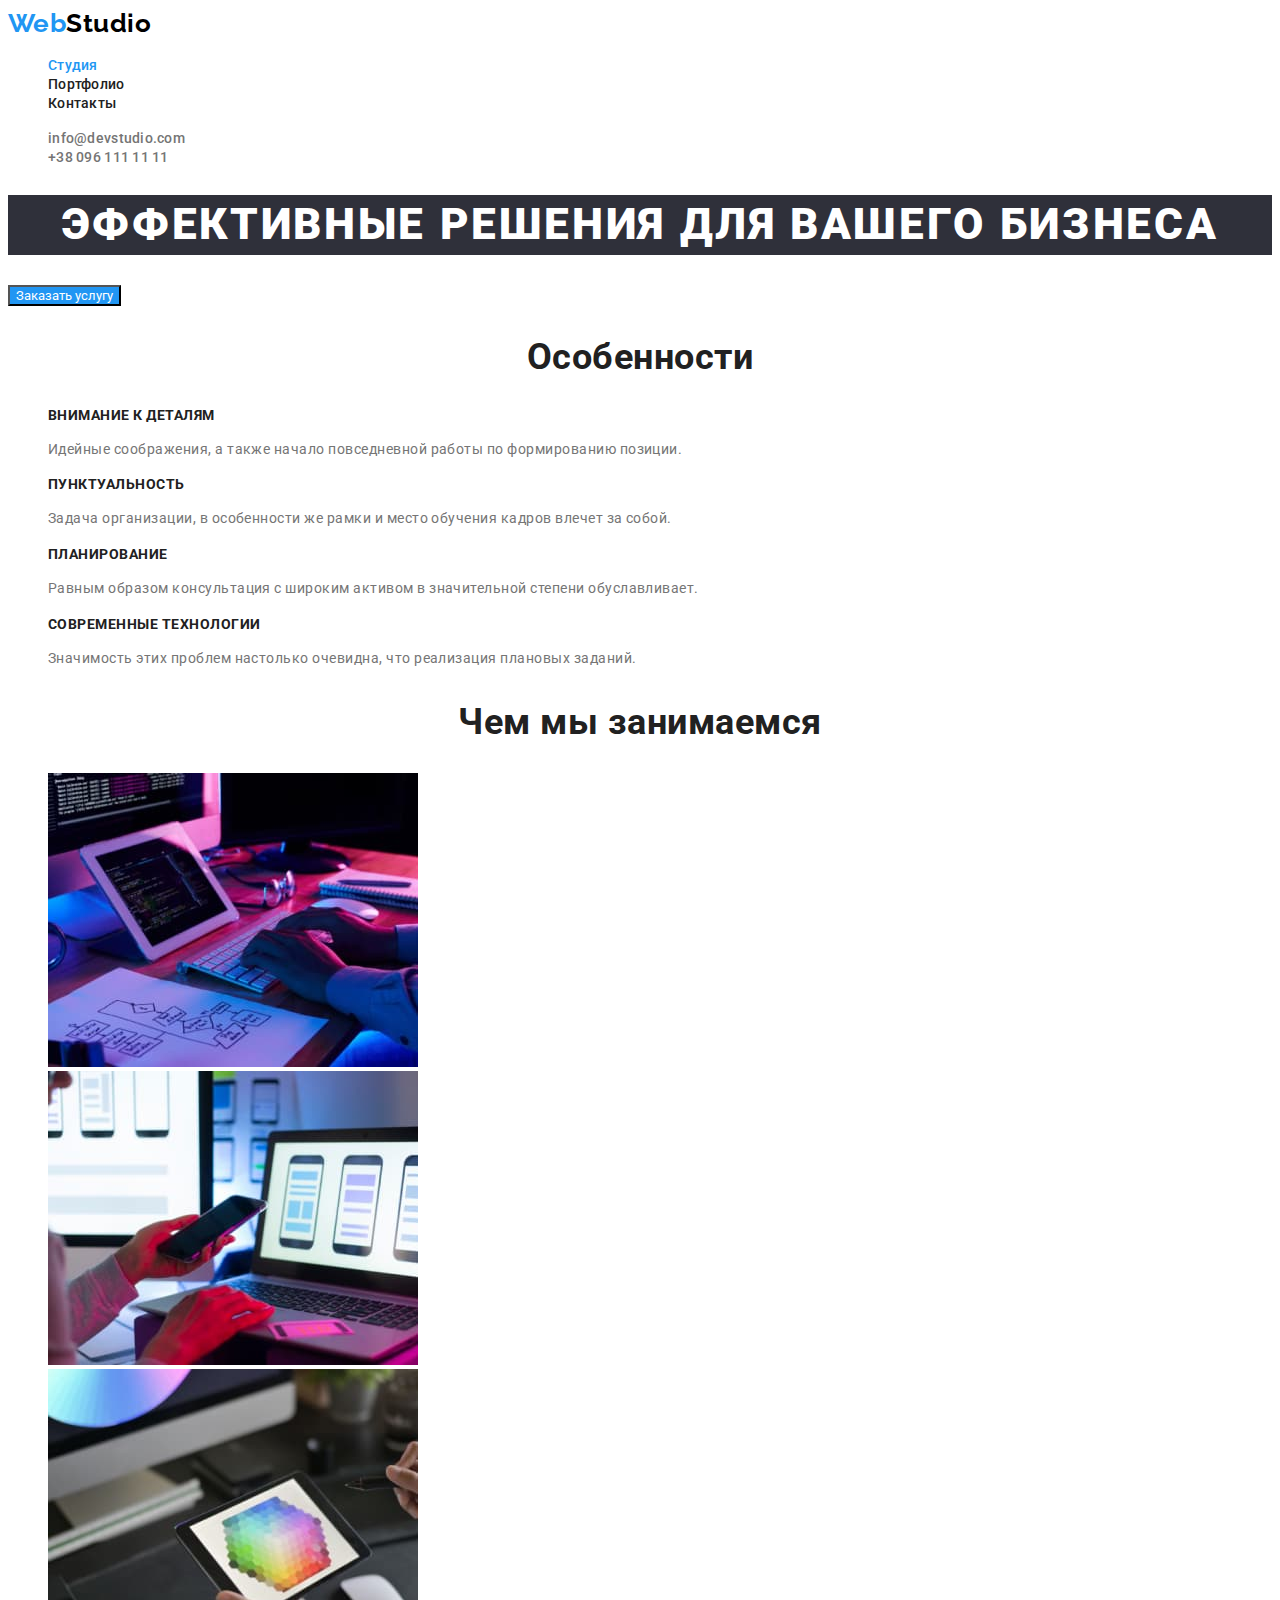
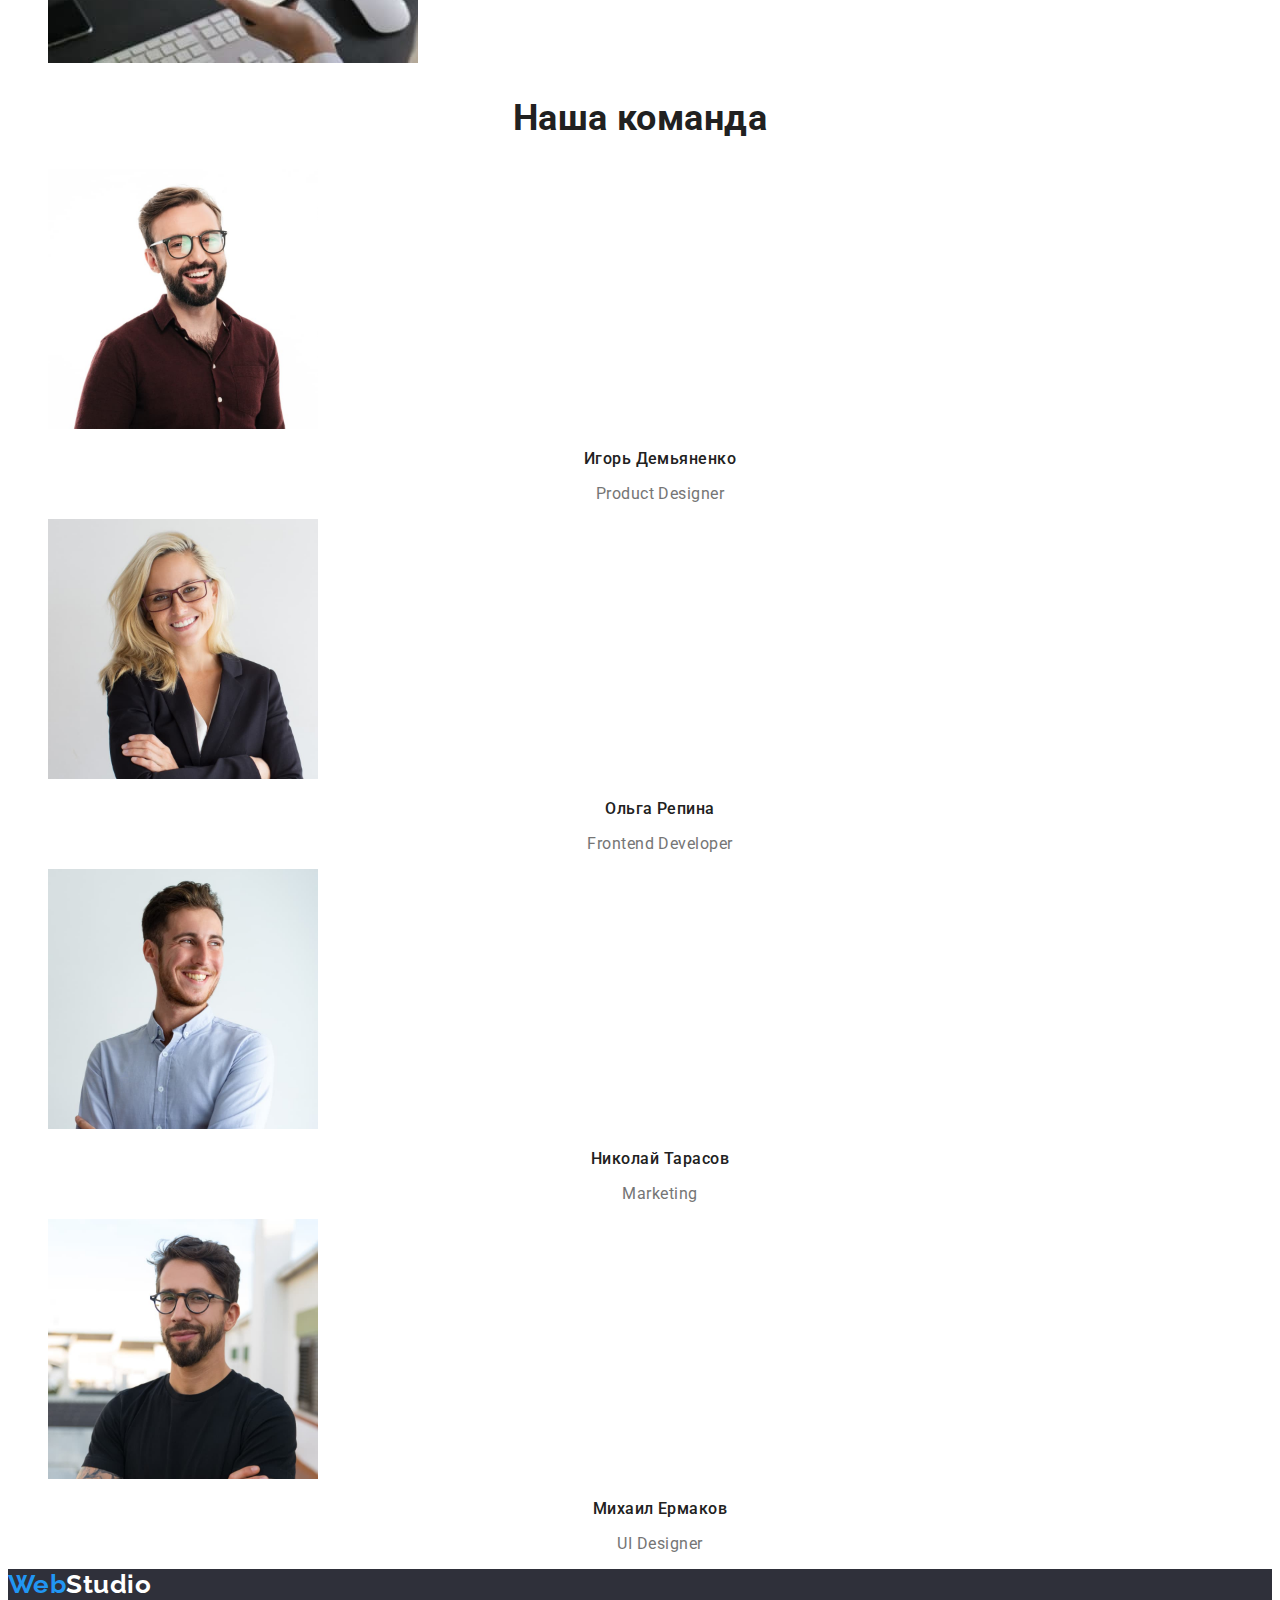
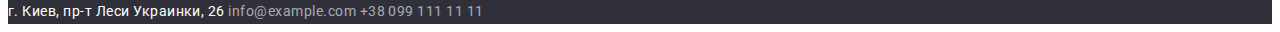
<file: index.html>
<!DOCTYPE html>
<html lang="ru">
<head>
    <meta charset="UTF-8">
    <meta http-equiv="X-UA-Compatible" content="IE=edge">
    <meta name="viewport" content="width=device-width, initial-scale=1.0">
    <title>Document</title>
    <link rel="preconnect" href="https://fonts.googleapis.com">
    <link rel="preconnect" href="https://fonts.gstatic.com" crossorigin>
    <link href="https://fonts.googleapis.com/css2?family=Raleway:wght@700&family=Roboto:wght@400;500;700;900&display=swap"
        rel="stylesheet">
    <link rel="stylesheet" href="./css/styles.css">
</head>
<body>
    <!-- Шапка сайта -->
    <header>
        <nav>
            <a href="" class="logo link">
                <span class="logo-name">Web</span>Studio
            </a>
                
            <ul class="site-nav">
                <li><a href="./index.html" class="link current">Студия</a></li>
                <li><a href="./portfolio.html" class="link">Портфолио</a></li>
                <li><a href="" class="link">Контакты</a></li>
            </ul>
        </nav>

            <ul class="contact-us">
                <li><a href="mailto:info@devstudio.com" class="link">info@devstudio.com</a></li>
                <li><a href="tel:+380961111111" class="link">+38 096 111 11 11</a></li>
            </ul>
        
    </header>
    
    <main>
            <!-- Герой -->
            <section class="hero">
                <h1 class="hero-title">Эффективные решения для вашего бизнеса</h1>
                <button type="button" class="button">Заказать услугу</button>
            </section>
            
            <!-- Особенности -->
            <section class="section">
                <h2 class="section-title">Особенности</h2>
                <ul class="features">
                    <li>
                        <h3 class="title">Внимание к деталям</h3>
                        <p class="text">Идейные соображения, а также начало повседневной работы по формированию позиции.</p>
                    </li>
                </ul>
                <ul class="features">
                    <li>
                        <h3 class="title">Пунктуальность</h3>
                        <p class="text">Задача организации, в особенности же рамки и место обучения кадров влечет за собой.</p>
                    </li>
                </ul>
                <ul class="features">
                    <li>
                        <h3 class="title">Планирование</h3>
                        <p class="text">Равным образом консультация с широким активом в значительной степени обуславливает.</p>
                    </li>
                </ul>
                <ul class="features">
                    <li>
                        <h3 class="title">Современные технологии</h3>
                        <p class="text">Значимость этих проблем настолько очевидна, что реализация плановых заданий.</p>
                    </li>
                </ul>
            </section>
            
            <!-- Чем мы занимаемся -->
            <section class="section">
                <h2 class="section-title">Чем мы занимаемся</h2>
                <ul class="work">
                    <li>
                        <img src="./images/img1.jpg" width="370" height="294" alt="человек работает за компьютером">
                    </li>
                    <li>
                        <img src="./images/img2.jpg" width="370" height="294" alt="человек работает с мобильным телефоном">
                    </li>
                    <li>
                        <img src="./images/img3.jpg" width="370" height="294" alt="человек работает с планшетом">
                    </li>
                </ul>           
            </section>
            
            <!-- Команда -->
            <section class="section">
                <h2 class="section-title">Наша команда</h2>
            
                <ul class="team-list">
                    <li>
                        <img src="./images/team/product_designer.jpg" width="270" height="260" alt="фотография продакт дизайнера">
                        <h3 class="title">Игорь Демьяненко</h3>
                        <p class="text">Product Designer</p>
                    </li>
                    <li>
                        <img src="./images/team/developer.jpg" width="270" height="260" alt="фотография разработчика">
                        <h3 class="title">Ольга Репина</h3>
                        <p class="text" lang="en">Frontend Developer</p>
                    </li>
                    <li>
                        <img src="./images/team/marketing.jpg" width="270" height="260" alt="фотография маркетолога">
                        <h3 class="title">Николай Тарасов</h3>
                        <p class="text" lang="en">Marketing</p>
                    </li>
                    <li>
                        <img src="./images/team/designer.jpg" width="270" height="260" alt="фотография дизайнера">
                        <h3 class="title">Михаил Ермаков</h3>
                        <p class="text" lang="en">UI Designer</p>
                    </li>
                </ul>
            
            </section>
    </main>

    <!-- Футер -->
    <footer class="footer">
    <a href="" class="logo link">
        <span lang="en" class="logo-name">Web</span>Studio
    </a>
    <address class="adress">
        г. Киев, пр-т Леси Украинки, 26
        <a href="mailto:info@example.com" class="link">info@example.com</a>
        <a href="tel:+380991111111" class="link">+38 099 111 11 11</a>
    </address>
    </footer>

</body>
</html>
</file>
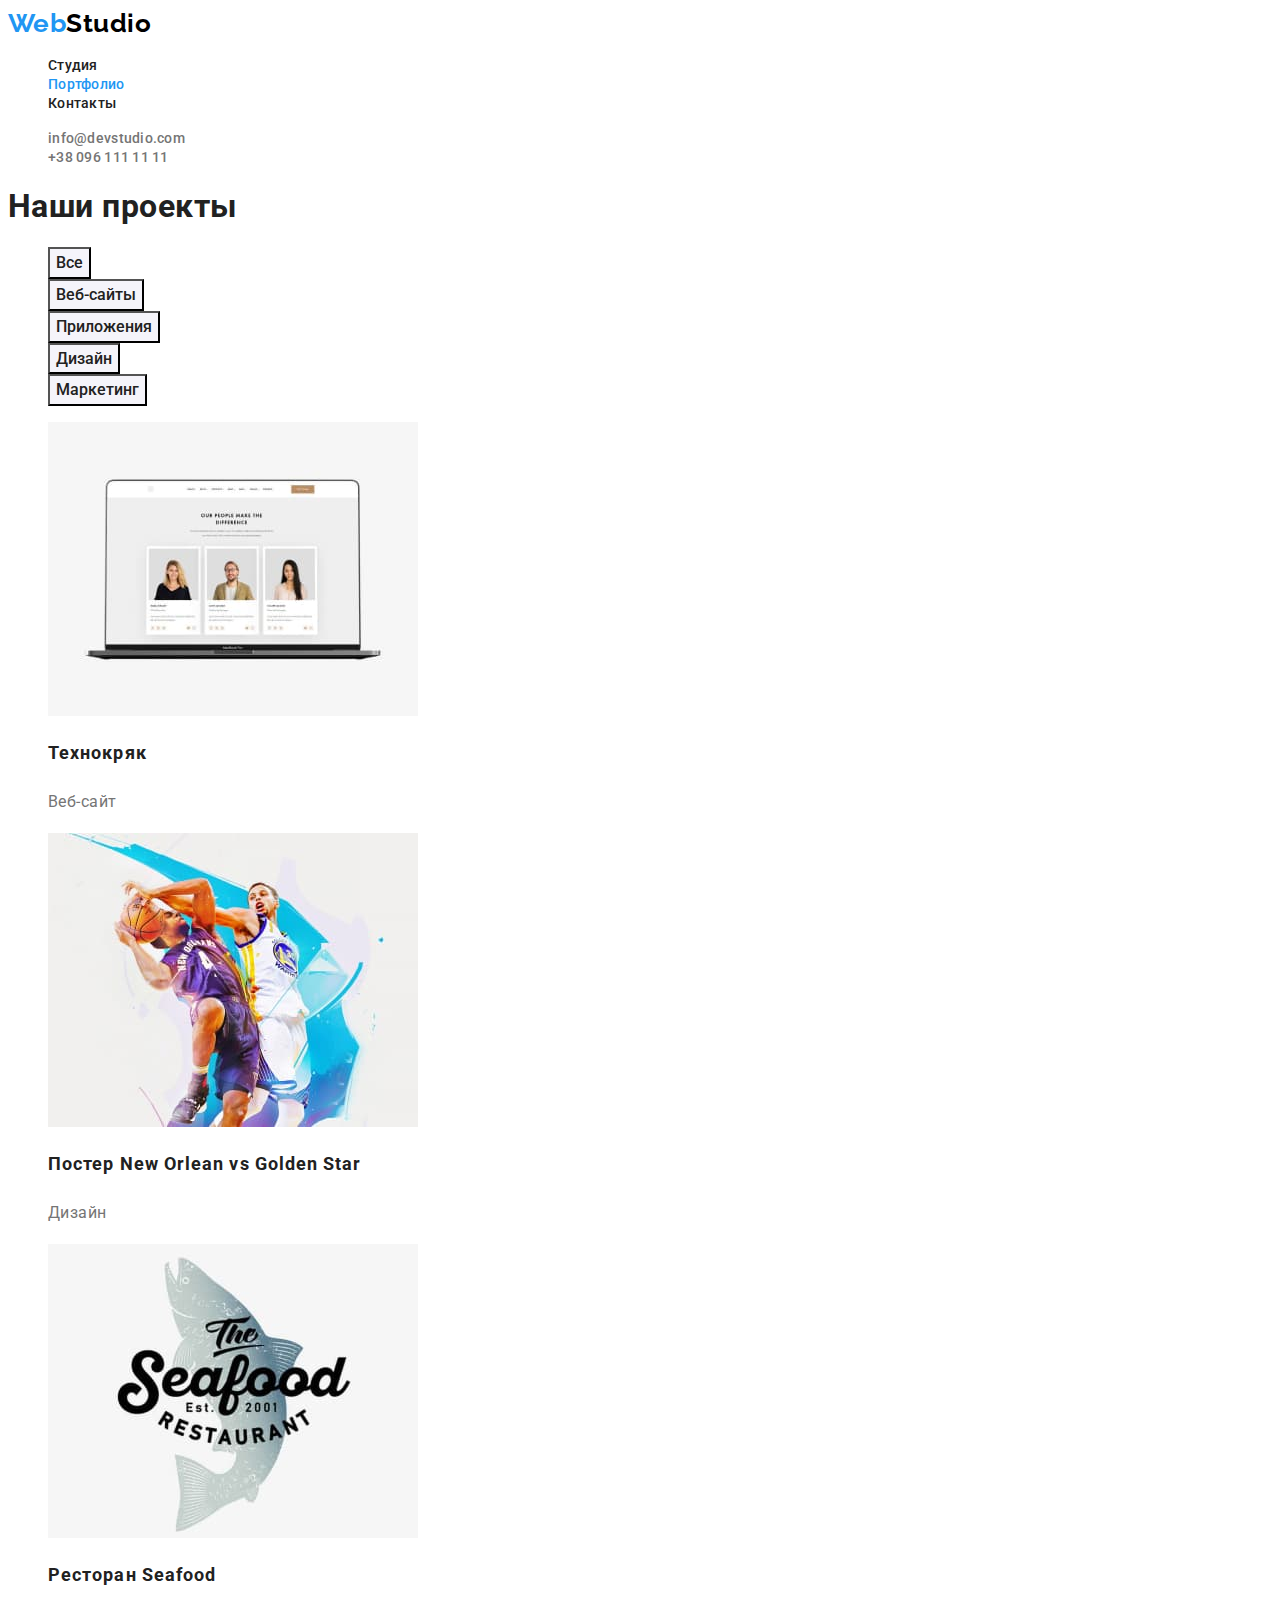
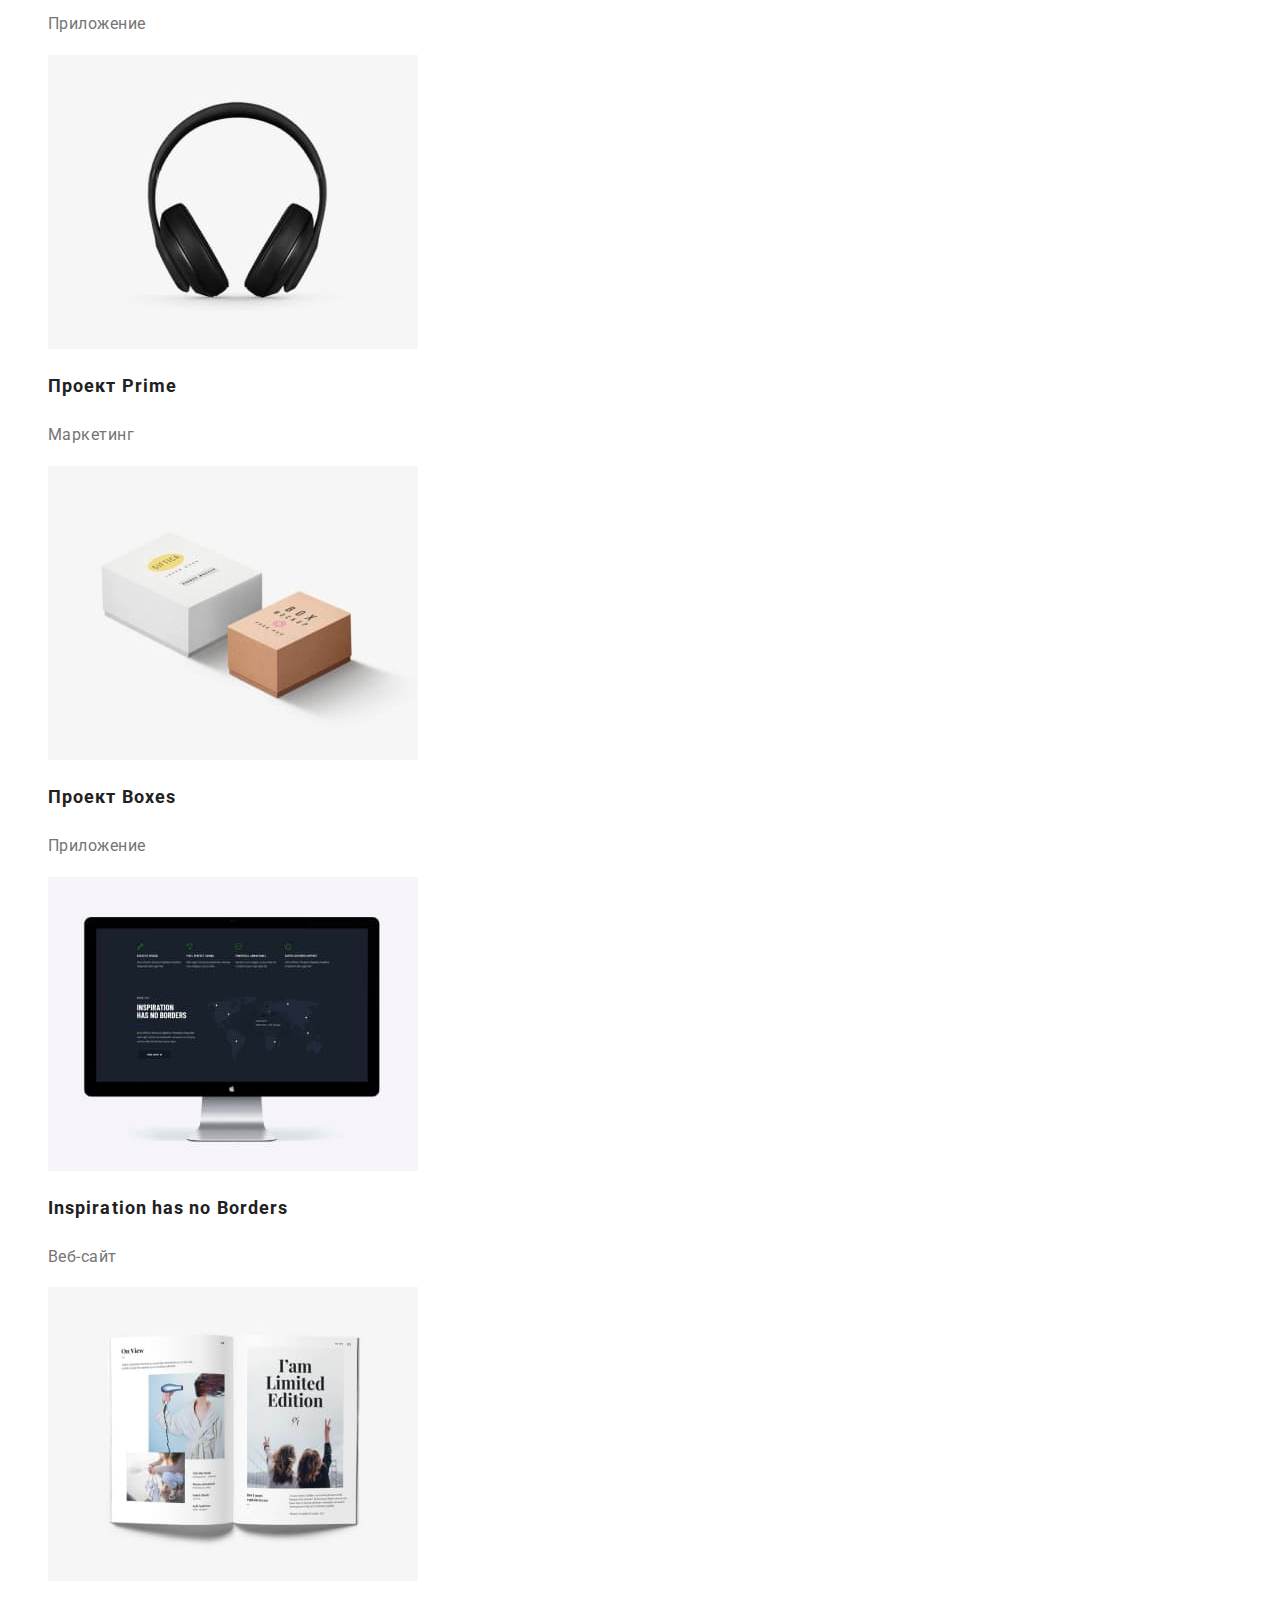
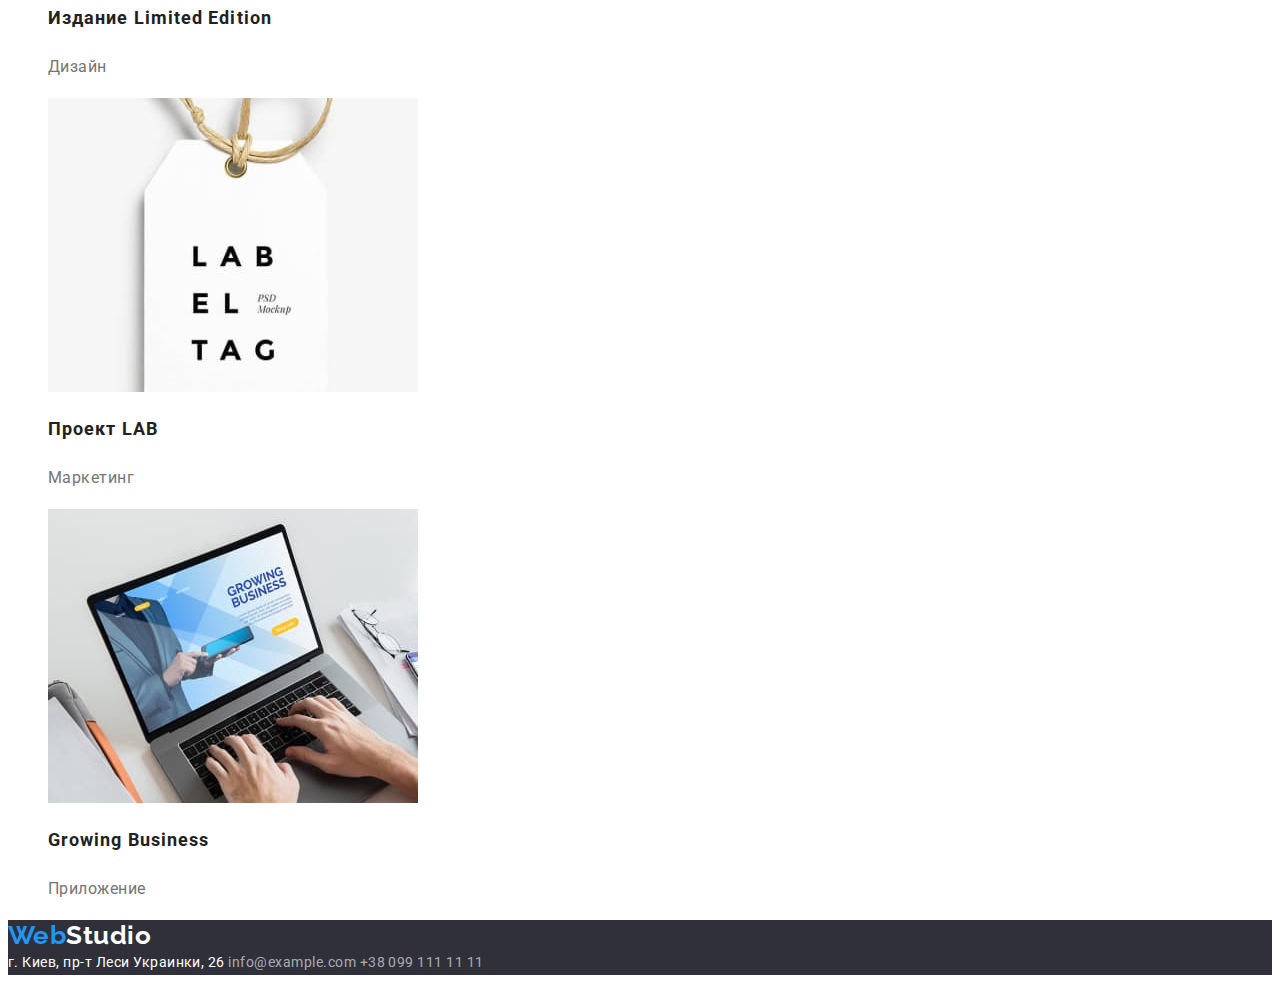
<file: portfolio.html>
<!DOCTYPE html>
<html lang="ru">

<head>
    <meta charset="UTF-8">
    <meta http-equiv="X-UA-Compatible" content="IE=edge">
    <meta name="viewport" content="width=device-width, initial-scale=1.0">
    <title>Document</title>
    <link rel="preconnect" href="https://fonts.googleapis.com">
    <link rel="preconnect" href="https://fonts.gstatic.com" crossorigin>
    <link href="https://fonts.googleapis.com/css2?family=Raleway:wght@700&family=Roboto:wght@400;500;700;900&display=swap"
        rel="stylesheet">
    <link rel="stylesheet" href="./css/styles.css">
</head>

<body>
    <!-- Шапка сайта -->
    <header>
        <nav>
            <a href="" class="logo link">
                <span class="logo-name">Web</span>Studio
            </a>

            <ul class="site-nav">
                <li><a href="./index.html" class="link">Студия</a></li>
                <li><a href="./portfolio.html" class="link current">Портфолио</a></li>
                <li><a href="" class="link">Контакты</a></li>
            </ul>
        </nav>

        <ul class="contact-us">
            <li><a href="mailto:info@devstudio.com" class="link">info@devstudio.com</a></li>
            <li><a href="tel:+380961111111" class="link">+38 096 111 11 11</a></li>
        </ul>

    </header>

    <main>
        <section class="projects">
            <h1 class="projects-title">Наши проекты</h1>
            
            <ul class="projects-nav">
                <li><button type="button" class="button">Все</button></li>
                <li><button type="button" class="button">Веб-сайты</button></li>
                <li><button type="button" class="button">Приложения</button></li>
                <li><button type="button" class="button">Дизайн</button></li>
                <li><button type="button" class="button">Маркетинг</button></li>
            </ul>
            
            <ul class="projects-list">
                <li>
                    <a href="" class="link">
                    <img src="./images/portfolio/technocrack.jpg" width="370" height="294" alt="ноутбук с открытым сайтом">
                    <h2 class="title">Технокряк</h2>
                    <p class="text">Веб-сайт</p>
                    </a>
                </li>
                <li>
                    <a href="" class="link">
                        <img src="./images/portfolio/poster.jpg" width="370" height="294" alt="два баскетболиста с мячем">
                        <h2 class="title">Постер <span lang="en">New Orlean vs Golden Star</span></h2>
                        <p class="text">Дизайн</p>
                    </a>
                </li>
                <li>
                    <a href="" class="link">
                        <img src="./images/portfolio/restaraunt.jpg" width="370" height="294" alt="логотип ресторана морской кухни">
                        <h2 class="title">Ресторан <span lang="en">Seafood</span></h2>
                        <p class="text">Приложение</p>
                    </a>
                </li>
                <li>
                    <a href="" class="link">
                        <img src="./images/portfolio/prime.jpg" width="370" height="294" alt="наушники">
                        <h2 class="title">Проект <span lang="en">Prime</span> </h2>
                        <p class="text">Маркетинг</p>
                    </a>
                </li>
                <li>
                    <a href="" class="link">
                        <img src="./images/portfolio/boxes.jpg" width="370" height="294" alt="две коробки">
                        <h2 class="title">Проект <span lang="en">Boxes</span></h2>
                        <p class="text">Приложение</p>
                    </a>
                </li>
                <li>
                    <a href="" class="link">
                        <img src="./images/portfolio/inspiration.jpg" width="370" height="294" alt="монитор с картой мира">
                        <h2 lang="en" class="title">Inspiration has no Borders</h2>
                        <p class="text">Веб-сайт</p>
                    </a>
                </li>
                <li>
                    <a href="" class="link">
                        <img src="./images/portfolio/limited.jpg" width="370" height="294" alt="разворот книги">
                        <h2 class="title">Издание <span lang="eu">Limited Edition</span></h2>
                        <p class="text">Дизайн</p>
                    </a>
                </li>
                <li>
                    <a href="" class="link">
                        <img src="./images/portfolio/lab.jpg" width="370" height="294" alt="бирка с надписью LAB EL TAG">
                        <h2 class="title">Проект <span lang="eu">LAB</span></h2>
                        <p class="text">Маркетинг</p>
                    </a>
                </li>
                <li>
                    <a href="" class="link">
                        <img src="./images/portfolio/business.jpg" width="370" height="294" alt="человек работает за ноутбуком">
                        <h2 lang="en" class="title">Growing Business</h2>
                        <p class="text">Приложение</p>
                    </a>
                </li>

            </ul>
        </section>
    </main>

    <!-- Футер -->
    <footer class="footer">
        <a href="" class="logo link">
            <span class="logo-name">Web</span>Studio
        </a>
        <address class="adress">
            г. Киев, пр-т Леси Украинки, 26
            <a href="mailto:info@example.com" class="link">info@example.com</a>
            <a href="tel:+380991111111" class="link">+38 099 111 11 11</a>
        </address>
    </footer>

</body>

</html>
</file>
<file: css/styles.css>
/* Roboto 400 500 700 900*/
/* Raleway 700 */

/* цвет фона футер, герой #2F303A */
/* основной цвет текста #757575 */
/* вторичный цвет текста(заголовки) #212121 */
/* цвет акцент #2196F3 */
/* футер, цвет адрес #ffffff ссылки rgba(255, 255, 255, 0.6) */

:root {
  --primery-text-color: #757575;
  --title-text-color: #212121;
  --accent-color: #2196f3;
  --primery-white-color: #ffffff;
  --hero-background-color: #2f303a;
  --portfolio-buttons-font-color: #f5f4fa;
}

body {
  background-color: var(--primery-white-color);
  color: var(--primery-text-color);

  font-family: Roboto, sans-serif;
  letter-spacing: 0.03em;
}

.site-nav,
.contact-us,
.features,
.work,
.team-list,
.projects-nav {
  list-style: none;
}

.link {
  text-decoration: none;
}

/* logo */

.logo {
  color: #000000;

  font-family: Raleway, sans-serif;
  font-weight: 700;
  font-size: 26px;
  line-height: 1.19;
}

.logo-name {
  color: var(--accent-color);
}

/* Site-nav */
.site-nav .link {
  color: var(--title-text-color);

  font-weight: 500;
  font-size: 14px;
  line-height: 1.14;
  letter-spacing: 0.02em;
}

.site-nav .link:hover,
.site-nav .link:focus {
  color: var(--accent-color);
}

.site-nav .link.current {
  color: var(--accent-color);
}

/* Contact us */
.contact-us .link {
  color: var(--primery-text-color);

  font-weight: 500;
  font-size: 14px;
  line-height: 1.14;
  letter-spacing: 0.02em;
}

.contact-us .link:hover,
.contact-us .link:focus {
  color: var(--accent-color);
}

/* Hero */
.hero-title {
  background-color: var(--hero-background-color);
  color: var(--primery-white-color);

  font-weight: 900;
  font-size: 44px;
  line-height: 1.36;
  text-align: center;
  letter-spacing: 0.06em;
  text-transform: uppercase;
}

.button {
  background-color: var(--accent-color);
  color: var(--primery-white-color);
  font-family: inherit;
  cursor: pointer;
}

/* Section */
.section-title {
  color: var(--title-text-color);
  font-weight: 700;
  font-size: 36px;
  line-height: 1.17;
  text-align: center;
}

/* Features */
.features .title {
  color: var(--title-text-color);
  font-weight: 700;
  font-size: 14px;
  line-height: 1.14;
  text-transform: uppercase;
}

.features .text {
  font-size: 14px;
  line-height: 1.71;
}

/* Team */
.team-list .title {
  color: var(--title-text-color);

  font-weight: 500;
  font-size: 16px;
  line-height: 1.19;
  text-align: center;
}

.team-list .text {
  font-size: 16px;
  line-height: 1.19;
  text-align: center;
}

/* Footer */
.footer {
  background-color: var(--hero-background-color);
}

.footer .logo {
  color: var(--primery-white-color);
}

.adress {
  color: var(--primery-white-color);
  font-style: normal;
  font-size: 14px;
  line-height: 1.71;
}

.adress .link {
  color: rgba(255, 255, 255, 0.6);
}

.adress .link:hover,
.adress .link:focus {
  color: var(--accent-color);
}

/* Portfolio.html */

.projects-title {
  color: var(--title-text-color);
}

.projects-nav .button {
  color: var(--title-text-color);
  background-color: var(--portfolio-buttons-font-color);

  font-weight: 500;
  font-size: 16px;
  line-height: 1.62;
  text-align: center;
}

.projects-nav .button:hover,
.projects-nav .button:focus {
  background-color: var(--accent-color);
}

.projects-list {
  list-style: none;
}

.projects-list .title {
  color: var(--title-text-color);

  font-weight: 700;
  font-size: 18px;
  line-height: 2;
  letter-spacing: 0.06em;
}

.projects-list .text {
  color: var(--primery-text-color);

  font-size: 16px;
  line-height: 1.87;
}
</file>
